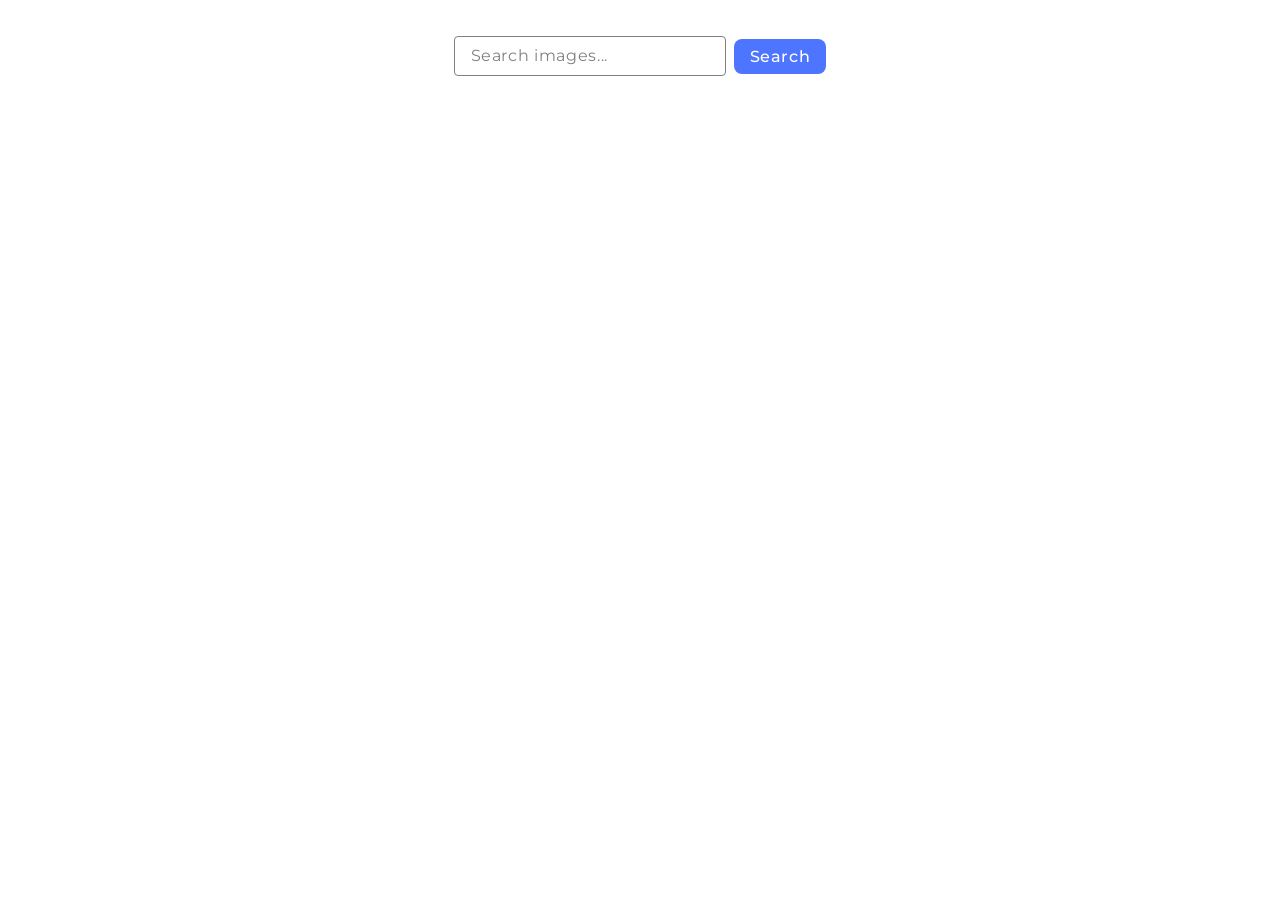
<file: src/index.html>
<!doctype html>
<html lang="en">
  <head>
    <meta charset="UTF-8" />
    <meta name="viewport" content="width=device-width, initial-scale=1.0" />
    <title>Document</title>
    <link rel="stylesheet" href="./css/styles.css" />
  </head>
  <body>
    <form class="form">
      <input type="text" name="search" placeholder="Search images..." />
      <input type="submit" value="Search" />
    </form>
    <ul class="list"></ul>
    <script type="module" src="./js/task.js"></script>
  </body>
</html>
</file>
<file: src/css/styles.css>
@import url('https://fonts.googleapis.com/css2?family=Borel&family=Inter+Tight:ital,wght@0,100..900;1,100..900&family=Inter:ital,opsz,wght@0,14..32,100..900;1,14..32,100..900&family=Lora:ital,wght@0,400..700;1,400..700&family=Montserrat:ital,wght@0,100..900;1,100..900&family=Raleway:ital,wght@0,100..900;1,100..900&family=Roboto:ital,wght@0,100..900;1,100..900&family=Tangerine:wght@400;700&display=swap');

* {
  margin: 0;
  padding: 0;
}

*,
*::before,
*::after {
  box-sizing: border-box;
}

ul {
  list-style: none;
}

.form {
  display: flex;
  margin-top: 36px;
  gap: 8px;
  align-items: center;
  justify-content: center;
}

input[type='text'] {
  width: 272px;
  height: 40px;
  padding: 8px 0 8px 16px;
  outline: none;
  border: 1px solid rgba(128, 128, 128, 1);
  border-radius: 4px;
}

input[type='submit'] {
  background-color: rgba(78, 117, 255, 1);
  border: none;
  border-radius: 8px;
  padding: 8px 16px;
  color: white;
  font-size: 16px;
  line-height: calc(24px / 16px);
  letter-spacing: 0.04rem;
  font-weight: 500;
  font-family: "Montserrat", "Borel", Arial sans-serif;
}

input[type='text']::placeholder {
  color: rgba(128, 128, 128, 1);
  font-size: 16px;
  font-weight: 400;
  line-height: calc(24px / 16px);
  letter-spacing: 0.04rem;
  font-family: "Montserrat", "Borel", Arial sans-serif;
}

.list {
  width: 100%;
  max-width: 1128px;
  margin: 0 auto;
  margin-top: 32px;
  display: flex;
  gap: 24px;
  flex-wrap: wrap;
  align-items: center;
  justify-content: center;
}

.listItem {
  display: flex;
  flex-direction: column;
  flex-basis: calc((100% - 2 * 24px) / 3);
  border: 1px solid rgba(128, 128, 128, 1);
}

.subList {
  display: flex;
  padding: 4px 0;
  justify-content: space-around;
}

.subListItem>p {
  text-align: center;
  font-weight: 400;
  font-size: 12px;
  line-height: calc(16px / 12px);
  letter-spacing: 0.04rem;
  font-family: "Montserrat", "Borel", Arial sans-serif;
}

.subListItem p:first-child {
  font-weight: 600;
  font-size: 12px;
  line-height: calc(16px / 12px);
  letter-spacing: 0.04rem;
}

.subListItem {
  display: flex;
  flex-direction: column;
}

img {
  width: 100%;
  height: 100%;
  object-fit: cover;
  display: block;
}

.listItem a img {
  max-width: 360px;
  max-height: 152px;
}
.iconContainer {
  display: flex;
  gap : 8px;
  align-items: center;
}
.icon{
  width: 24px;
  height: 24px;
}
</file>
